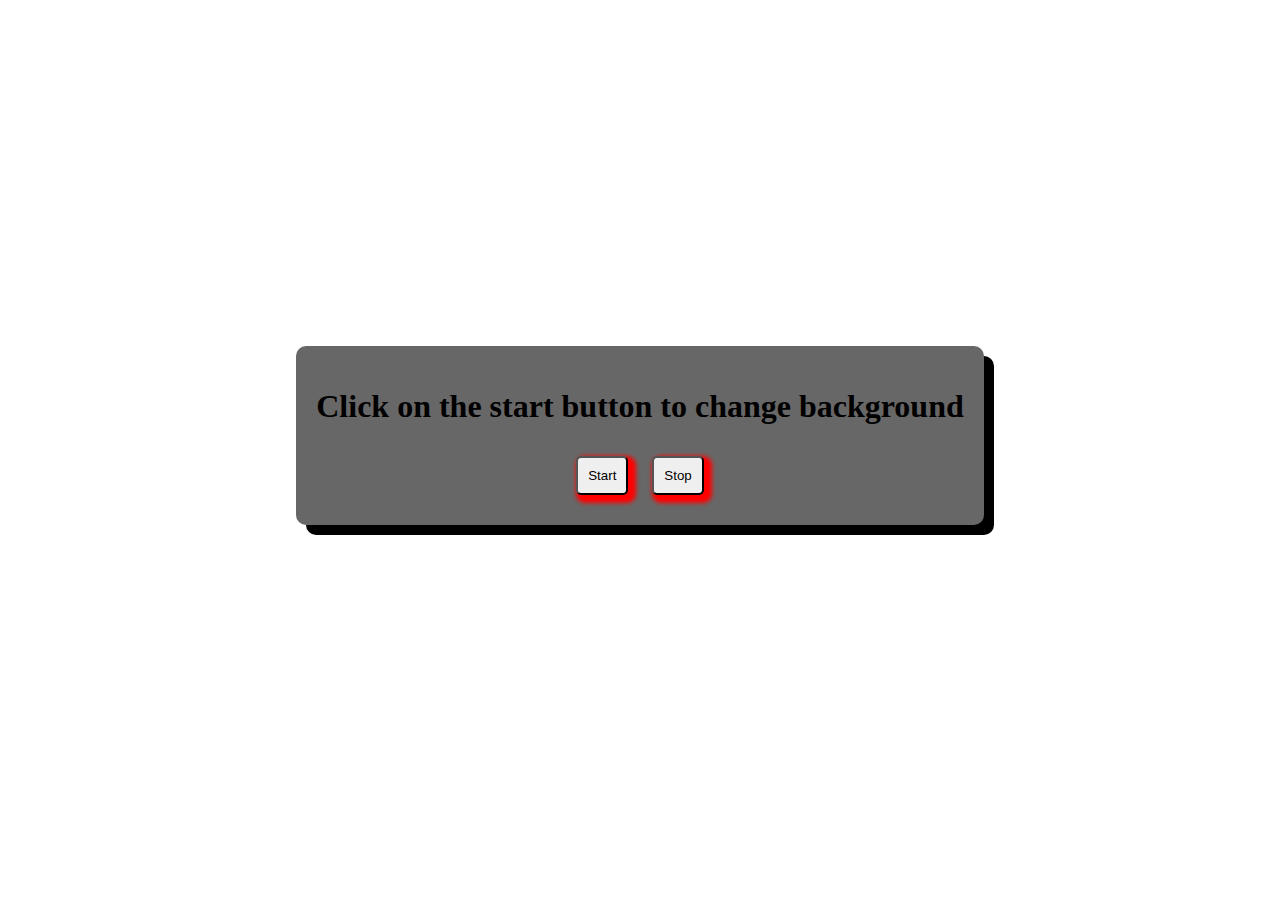
<file: backgroundChange/index.html>
<!DOCTYPE html>
<html lang="en">
<head>
  <meta charset="UTF-8">
  <meta name="viewport" content="width=device-width, initial-scale=1.0">
  <link rel="stylesheet" href="style.css">
  <title>Document</title>
</head>
<body>
<div class="container">
  <h1 class="message">Click on the start button to change background</h1>
  <input type="button" value="Start" class="start">
  <input type="button" value="Stop" class="stop">
</div>
</body>
<script src="f.js"></script>
</html>
</file>
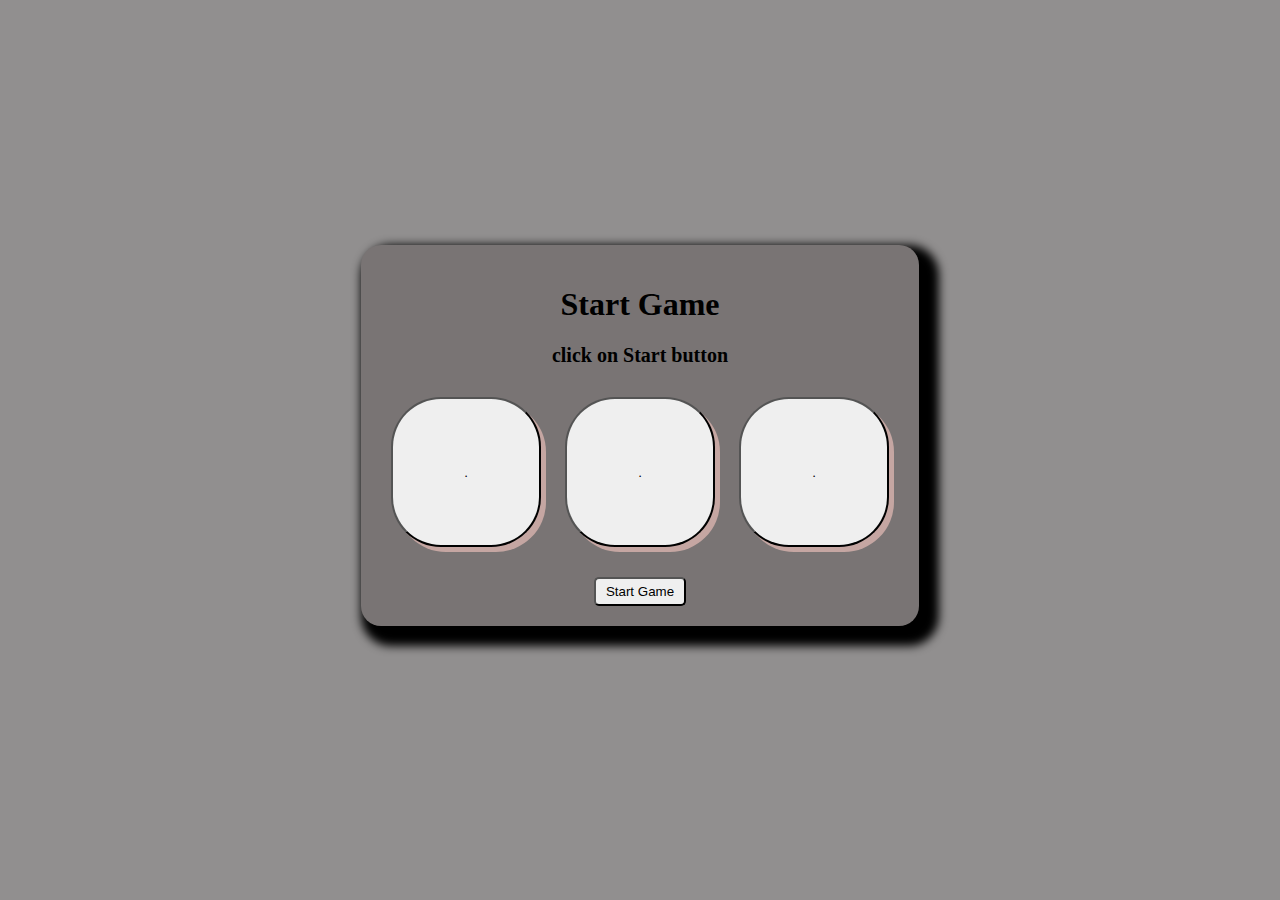
<file: rock paper scissor/index.html>
<!DOCTYPE html>
<html lang="en">
<head>
  <meta charset="UTF-8">
  <meta name="viewport" content="width=device-width, initial-scale=1.0">
  <title>Rock Paper Scissor</title>
  <link rel="stylesheet" href="style.css">
</head>
<body>
     <div class="container">
      <h1 class="first_message">Start Game</h1>
      <p class="result">click on Start button</p>
     <input type="button" value="." class="Rock">
     <input type="button" value="." class="Paper">
     <input type="button" value="." class="Scissor">
     <p class="remain"></p>

     <input type="button" value="Start Game" class="start">
    </div>
</body>
<script src="game.js"></script>
</html>
</file>
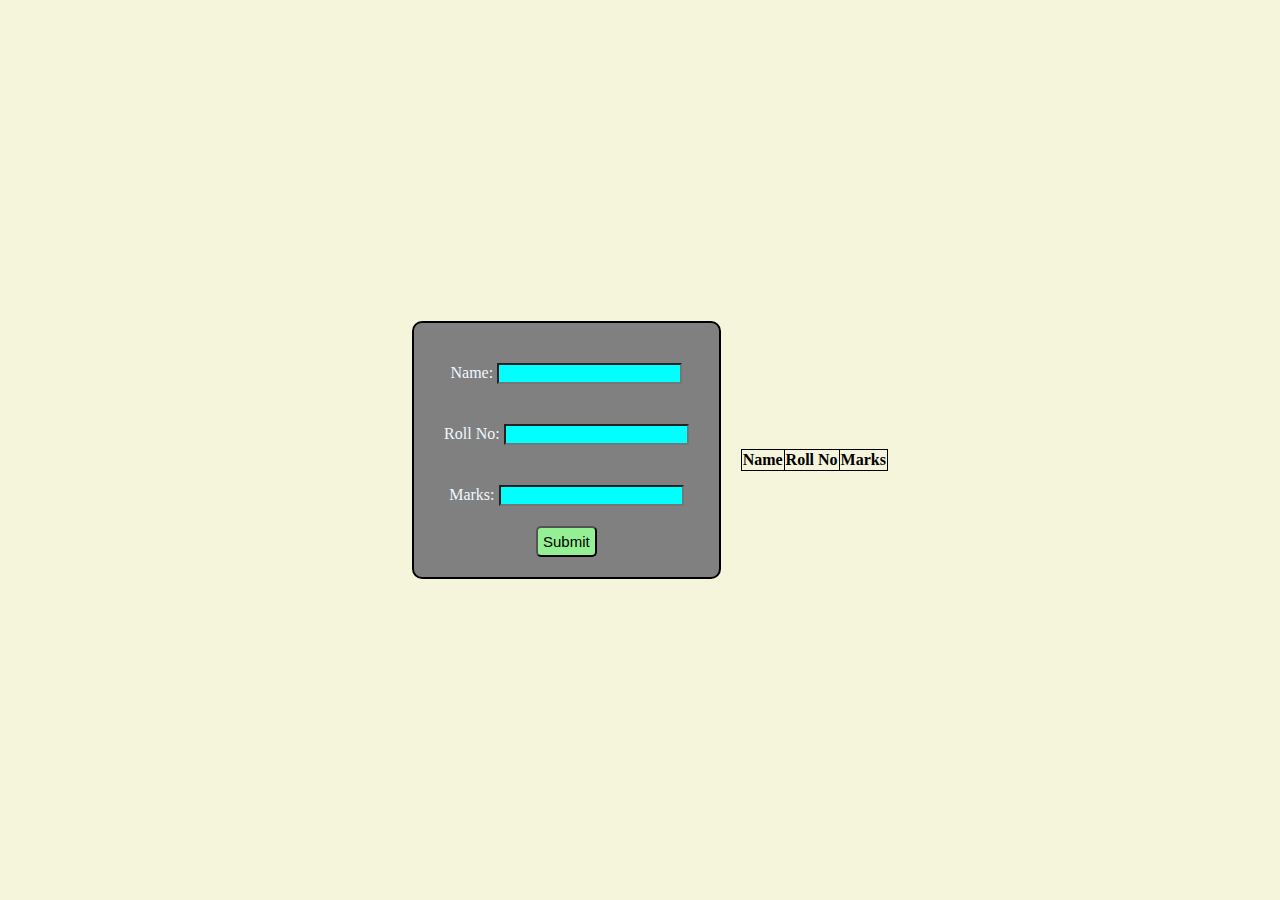
<file: form/second.html>
<!DOCTYPE html>
<html lang="en">
<head>
  <meta charset="UTF-8">
  <meta name="viewport" content="width=device-width, initial-scale=1.0">
  <title>Form</title>
  <style>
    body {
      background-color: beige;
      display: flex;
      justify-content: center;
      align-items: center;
      height: 100vh;
      margin: 0;
    }
    .form {
      background-color: grey;
      width: fit-content;
      border: 2px solid black;
      border-radius: 10px;
      padding: 20px;
      display: flex;
      flex-direction: column;
      align-items: center;
      margin: 20px;
    }
    .container {
      margin: 10px;
    }
    .name, .roll, .mark {
      margin: 10px 0;
      background-color: aqua;
    }
    td, th, tr {
      border: 1px solid black;
      align-content: center;        
    }
    table {
      margin-top: 20px;
      border-collapse: collapse;
    }
    label {
      color: aliceblue;
    }
    .submit {
      background-color: rgb(147, 240, 147);
      color: black;
      border-radius: 5px;
      padding: 5px;
      font-size: 15px;
    }
  </style>
</head>
<body>
  <div class="form">
    <div class="container">
      <label for="name">Name: </label>
      <input type="text" id="name" class="name"><br>
    </div>
    <div class="container">
      <label for="roll">Roll No: </label>
      <input type="text" id="roll" class="roll"><br>
    </div>
    <div class="container">
      <label for="mark">Marks: </label>
      <input type="text" id="mark" class="mark"><br>
    </div>
    <input type="button" value="Submit" class="submit">
  </div>
  <table>
    <tr>
      <th>Name</th>
      <th>Roll No</th>
      <th>Marks</th>
    </tr>
  </table>
  <script src="form.js"></script>
</body>
</html>
</file>
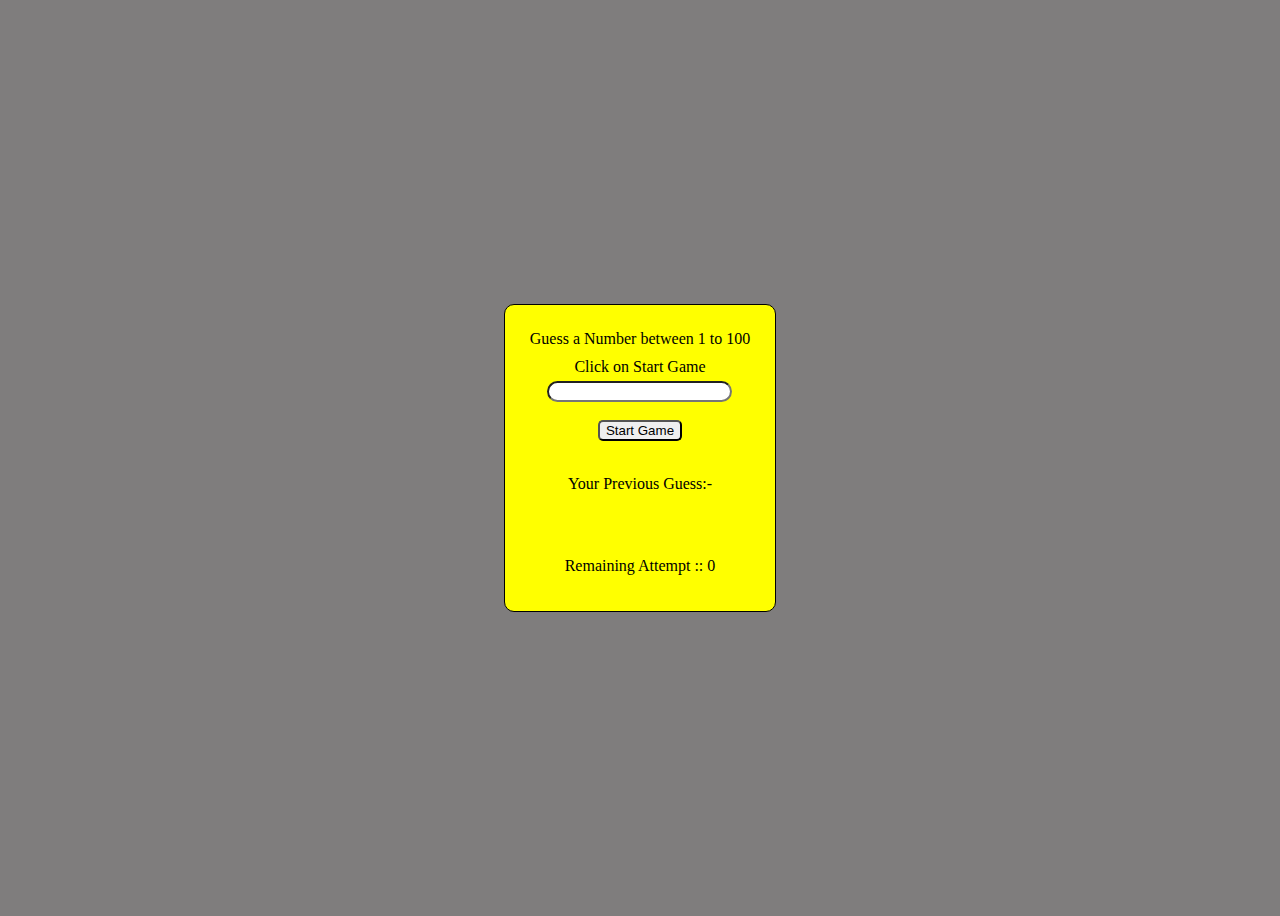
<file: guessGame/game.html>
<!DOCTYPE html>
<html lang="en">
<head>
  <meta charset="UTF-8">
  <meta name="viewport" content="width=device-width, initial-scale=1.0">
  <title>Guess Game</title>
  <link rel="stylesheet" href="game.css">
</head>
<body>
  <div class="container">
    <p class="first_message">Guess a Number between 1 to 100</p>

    <p class="clue">Click on Start Game</p>

     
     <input type="text" class="number">
     <br>
     <input type="button" value="Start Game" class="submit">
     <br>
     <p>Your Previous Guess:- </p>
     <p class="guesses"></p>
     <p>Remaining Attempt :: <span class="Attempt">0</span></p>
  </div>
</body>
<script src="game.js"></script>
</html>
</file>
<file: backgroundChange/style.css>
body{
  display: flex;
  justify-content: center;
  align-items: center;
  height: 95vh;
}

.container{
  align-content: center;
  text-align: center;
  justify-content: center;
  align-items: center;
  background-color: #686767;
  height: fit-content;
  width: fit-content;
  padding: 20px;
  border-radius: 10px;
  box-shadow: 10px 10px;
}

.start, .stop{
  border-radius: 5px;
  padding: 10px;
  margin: 10px;
  box-shadow: 4px 4px 4px 4px  red;
}
</file>
<file: rock paper scissor/style.css>
body{
  display: flex;
  justify-content: center;
  align-items: center;
  height: 95vh;
  background-color: #918f8f;
}

.container{
  background-color: #797474;
  width: fit-content;
  height: fit-content;
  padding: 20px;
  border-radius: 20px;
  box-shadow: 10px 10px 10px 10px;
  align-items: center;
  justify-content: center;
  text-align: center;
}

.Rock{
  width: 150px;
  aspect-ratio: 1;
  border-radius: 50px;
  box-shadow: 5px 5px rgb(197, 166, 162);
  margin: 10px;
  background-image: url('https://wrpsa.com/wp-content/uploads/2021/08/rock.png');
  background-position: center;
  background-size: cover;
}

.Paper{
  width: 150px;
  aspect-ratio: 1;
  border-radius: 50px;
  box-shadow: 5px 5px rgb(197, 166, 162);
  margin: 10px;
  background-image: url('https://wrpsa.com/wp-content/uploads/2021/08/paper.png');
  background-position: center;
  background-size: cover;
}

.Scissor{
  width: 150px;
  aspect-ratio: 1;
  border-radius: 50px;
  box-shadow: 5px 5px rgb(197, 166, 162);
  margin: 10px;
  background-image: url('https://wrpsa.com/wp-content/uploads/2021/08/scissors.png');
  background-position: center;
  background-size: cover;
}

.remain{
  font-size: 20px;
  font-weight: 900;
}

.start{
   border-radius: 5px;
   width: fit-content;
   height: fit-content;
   padding: 5px 10px;
}

.result{
  font-size: 20px;
  font-weight: bold;
}
</file>
<file: guessGame/game.css>
body{
  background-color: rgb(127, 125, 125);
  justify-content: center;
  align-items: center;
  display: flex;
  
  height: 100vh;
}

.container{
  background-color:yellow;
  border: 1px solid black;
  border-radius: 10px;
  padding: 20px;
  display: flex;
  flex-direction: column;
  align-items: center;
}
.first_message{
  margin: 5px;
}

.clue{
  margin: 5px;
}
.guess{
  background-color: #fff;
  padding: 2px;
  border-radius: 10px;
}

.number{
  border-radius: 15px;
  
  text-align: center;
}

.submit{
  border-radius: 5px;
  
}
</file>
